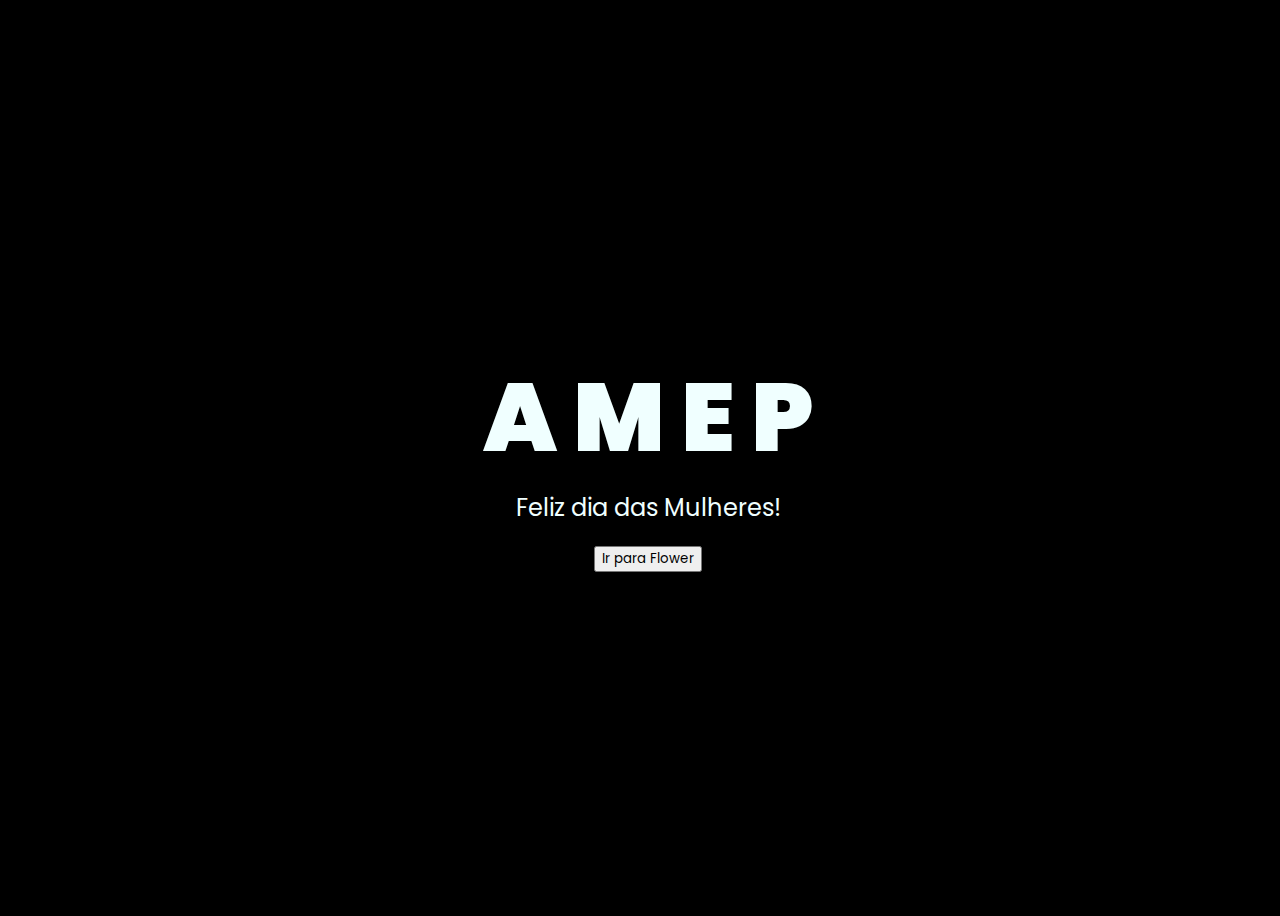
<file: index.html>
<!DOCTYPE html>
<html lang="pt-br">
<head>
    <meta charset="UTF-8">
    <meta http-equiv="X-UA-Compatible" content="IE=edge">
    <meta name="viewport" content="width=device-width, initial-scale=1.0">
    <link rel="stylesheet" href="css/style.css">
    <link rel="icon" href="img/flowers.png" type="image/x-icon">
    <title>Flowers</title>
    <!-- Mova o script da API do YouTube para o cabeçalho -->
    <script src="https://www.youtube.com/iframe_api"></script>
</head>
<body>
    <div class="greetings">
        <span>A M E P</span>
    </div>
    <div class="description">
        <span>Feliz dia das Mulheres!</span>
    </div>

    <!-- Adicionando um botão para ir para "flower.html" -->
    <div class="flower-button">
        <button id="flowerButton" ontouchstart="">Ir para Flower</button>
    </div>

    <script>
        function setupFlowerButton() {
            var flowerButton = document.getElementById('flowerButton');
            flowerButton.addEventListener('click', function (event) {
                event.preventDefault();  // Evita o comportamento padrão do navegador
                // Redireciona para a página "flower.html"
                window.location.href = 'flower.html';
            });
        }

        // Chama a função de configuração quando o DOM estiver pronto
        document.addEventListener('DOMContentLoaded', function () {
            setupFlowerButton();
        });
    </script>
</body>
</html>
</file>
<file: css/style.css>
@import url('https://fonts.googleapis.com/css2?family=Poppins:ital,wght@0,500;1,900&display=swap');
*{
    font-family: 'Poppins',cursive;
}
body{
    color: azure;
    width: 100%;
    height: 100vh;
    display: flex;
    flex-direction: column;
    align-items: center;
    justify-content: center;
    background-color: black;
}
.greetings{
    font-size: 6rem;
    font-weight: 900;
}
.greetings > span{
    animation: glow 2.5s ease-in-out infinite;
}
@keyframes glow{
    0%, 100%{
        color: #fff;
        text-shadow: 0 0 12px #d639bc, 0 0 50px #d639bc, 0 0 100px #d639bc;
    }
    10%, 90%{
        color: #111;
        text-shadow: none;
    }
}
.greetings > span:nth-child(2){
    animation-delay: .2s ;
}
.greetings > span:nth-child(3){
    animation-delay: .4s ;
}
.greetings > span:nth-child(4){
    animation-delay: .6s;
}
.greetings > span:nth-child(5){
    animation-delay: .8s;
}

.description{
    font-size: 1.5rem;
    margin-bottom: 20px;
}

.button a{
    text-decoration: none;
    font-size: 1rem;
    color: #111;
}

@media screen and (max-width:574px){
    .greetings{
        display: block;
        font-size: 3rem;
        font-weight: 500;
        text-align: center;
    }
    .description{
        font-size: 1rem;
    }
    
    .button a{
        font-size: .5rem;
    }
}
</file>
